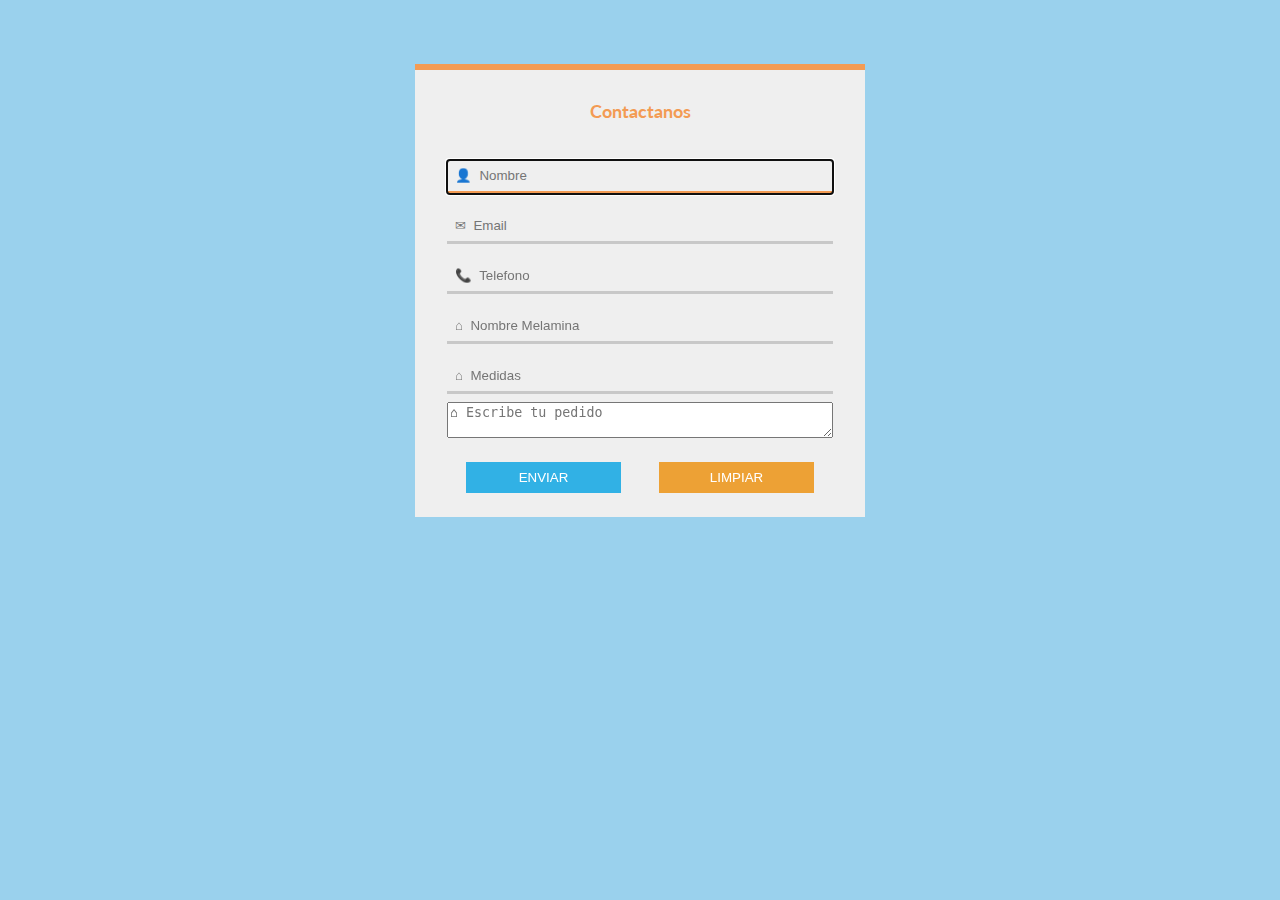
<file: index3.html>
<!DOCTYPE html>
<html lang="en">
<head>
	<meta charset="UTF-8">
	<meta name="viewport" content="width=device-width, initial-scale=1.0">
	<link rel="stylesheet" href="./css/reset.css">
	<link href="https://fonts.googleapis.com/css?family=Lato:400,900" rel="stylesheet">
	<link rel="stylesheet" href="./css/main1.css">
	<title>Formulario</title>
</head>
<body>

	<div class="container">
		<div class="form__top">
			<h2><span>Contactanos</span></h2>
		</div>		
		<form class="form__reg" action="">
			<input class="input" type="text" placeholder="&#128100;  Nombre" required autofocus>
            <input class="input" type="email" placeholder="&#9993;  Email" required>
            <input class="input" type="text" placeholder="&#128222;  Telefono" required>
            <input class="input" type="text" placeholder="&#8962;  Nombre Melamina" required autofocus>
            <input class="input" type="text" placeholder="&#8962;  Medidas" required>
           <textarea class="input1000" type="message" placeholder="&#8962; Escribe tu pedido"></textarea>
            <div class="btn__form">
            	<input class="btn__submit" type="submit" value="ENVIAR">
            	<input class="btn__reset" type="reset" value="LIMPIAR">	
            </div>
		</form>
	</div>
	
</body>
</html>
</file>
<file: css/main1.css>
html {
	font-size: 16px;
    font-family: 'Lato', sans-serif;
}

body {
	background-color: #9AD1ED;
}

.container {
	max-width: 450px;
	height: auto;
	background-color: #EFEFEF;
	margin: 5% auto;
	padding-bottom: 1rem;
	
}

.form__top {
	width: 100%;
	text-align: center;
	padding: 2rem 0 1rem;
	border-top: solid .4rem #F39B53;
	margin-bottom: 1rem;
}

.form__top h2 {
	font-weight: bold;
	color: #CAC8C8;
	font-size: 18px;
}

h2 span {
	color: #F39B53;
}

.form__reg {
	padding: 0 2rem;
	display: flex;
	flex-direction: column;
	justify-content: center;
}

.btn__form {
	display: flex;
	justify-content: space-around;
	margin-top: 1rem;
}

.input, .btn__submit, .btn__reset{
	background-color: #EFEFEF;
	padding: .5rem;
	margin: .5rem 0;
	border: none;
	border-bottom: solid #C8C8C8 .2rem;
	transition: all .5s;
}

.input:focus {
	border-bottom: solid #F39B53 .2rem;
}

.btn__submit, .btn__reset {
	width: 40%;
	border-bottom: none;
	background-color: #31B1E5;
	color: white;
}

.btn__reset {
	background-color: #EDA135;
}

.btn__submit:hover {
	background-color: #4C9ED9;
}

.btn__reset:hover{
	background-color: #FA9535;
}
</file>
